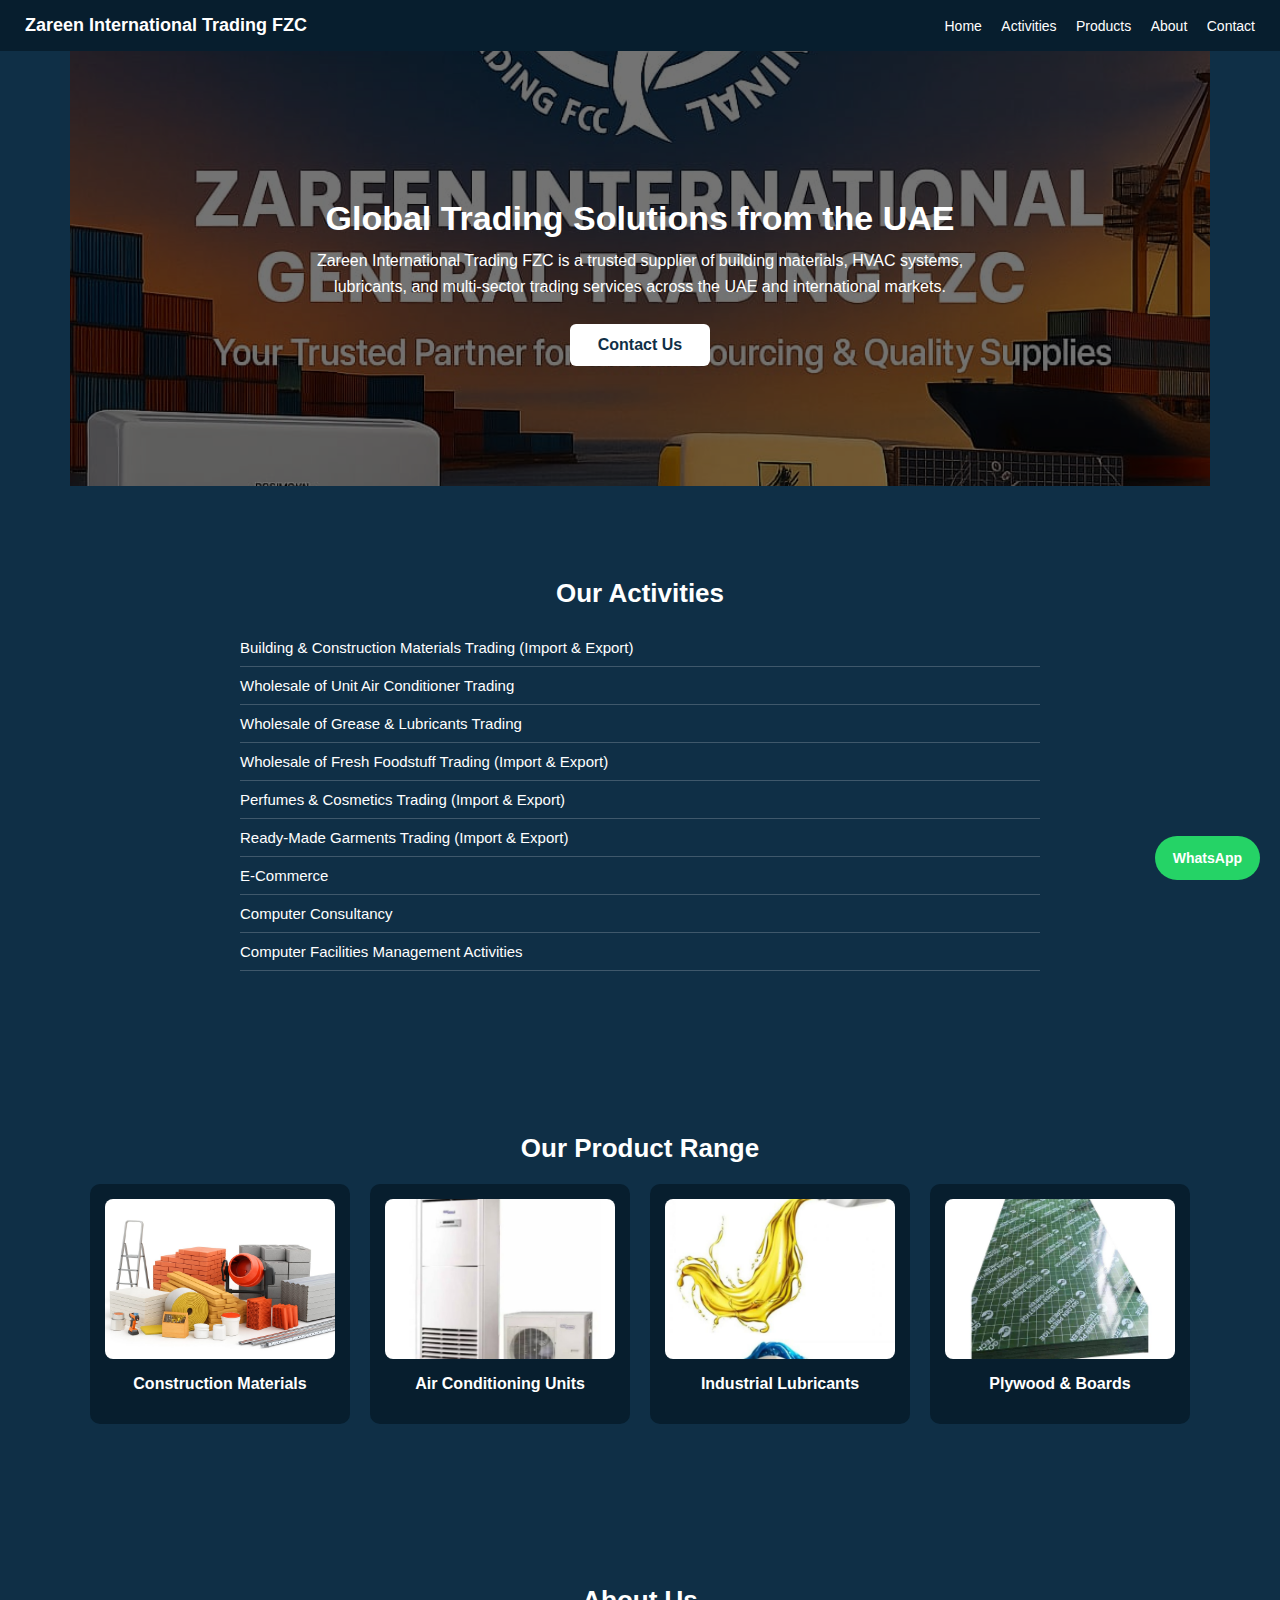
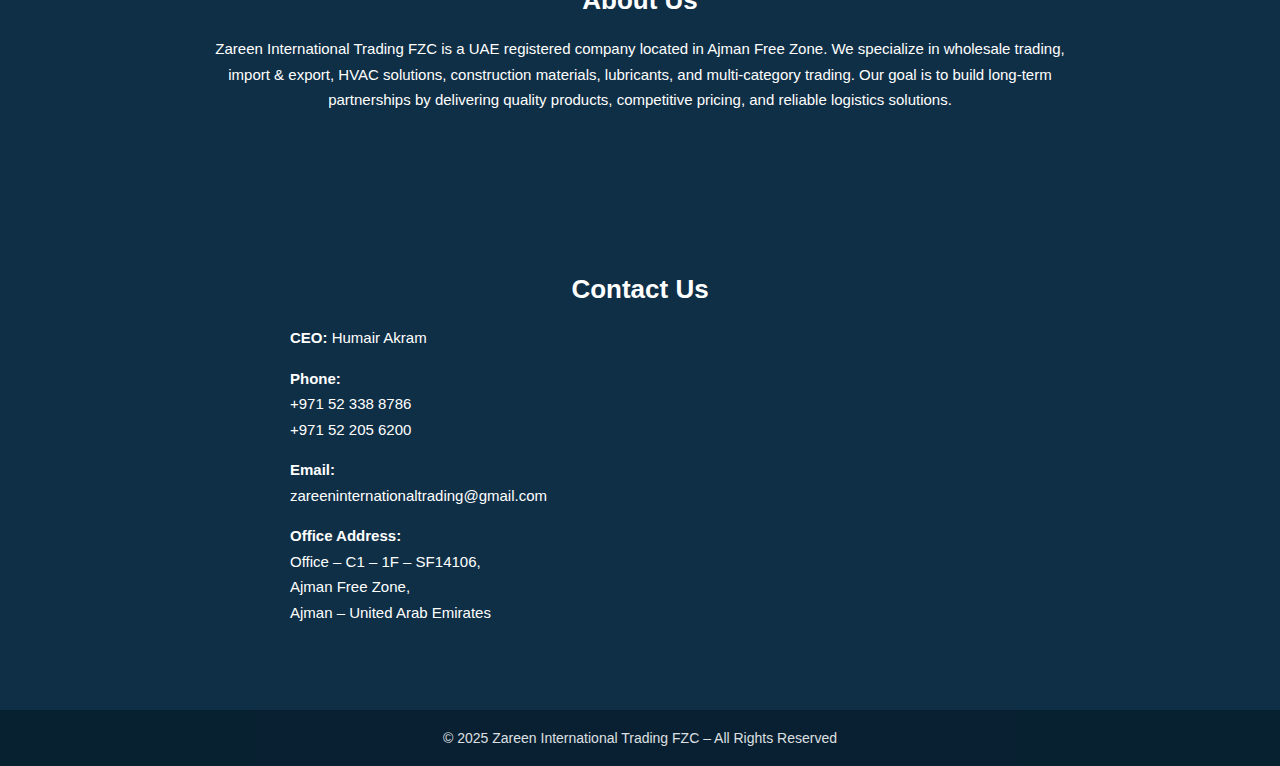
<file: Index.html>
<!DOCTYPE html>
<html lang="en">
<head>
  <meta charset="UTF-8">
  <title>Zareen International Trading FZC</title>

  <meta name="viewport" content="width=device-width, initial-scale=1.0">
  <meta name="description"
        content="Zareen International Trading FZC – Building Materials, HVAC, Lubricants & Import Export Company in UAE">

  <!-- SEO -->
  <meta name="keywords"
        content="Zareen International Trading FZC, Building Materials UAE, HVAC Trading Dubai, Import Export UAE">
  <meta name="author" content="Zareen International Trading FZC">
  <meta name="geo.region" content="AE">
  <meta name="geo.placename" content="Ajman, United Arab Emirates">

  <style>
    body {
      margin: 0;
      font-family: Arial, Helvetica, sans-serif;
      background: #0f2f46;
      color: #ffffff;
      scroll-behavior: smooth;
    }

    /* HEADER */
    header {
      background: #071e2e;
      padding: 15px 25px;
      display: flex;
      justify-content: space-between;
      align-items: center;
      position: sticky;
      top: 0;
      z-index: 1000;
    }

    header h1 {
      font-size: 18px;
      margin: 0;
      font-weight: bold;
    }

    nav a {
      margin-left: 15px;
      text-decoration: none;
      color: #ffffff;
      font-size: 14px;
    }

    nav a:hover {
      text-decoration: underline;
    }

    /* SECTIONS */
    section {
      padding: 70px 20px;
      max-width: 1100px;
      margin: auto;
    }

    .section-title {
      font-size: 26px;
      margin-bottom: 20px;
      text-align: center;
    }

    /* HERO */
    .hero {
      background: linear-gradient(rgba(0,0,0,0.55), rgba(0,0,0,0.55)),
                  url("assets/css/hero.jpg") center/cover no-repeat;
      text-align: center;
      padding: 120px 20px;
    }

    .hero h2 {
      font-size: 34px;
      margin-bottom: 10px;
    }

    .hero p {
      max-width: 700px;
      margin: auto;
      font-size: 16px;
      line-height: 1.6;
    }

    .btn {
      display: inline-block;
      margin-top: 25px;
      padding: 12px 28px;
      background: #ffffff;
      color: #0f2f46;
      font-weight: bold;
      border-radius: 6px;
      text-decoration: none;
    }

    /* ACTIVITIES */
    .activities-list {
      list-style: none;
      padding: 0;
      max-width: 800px;
      margin: auto;
    }

    .activities-list li {
      padding: 10px 0;
      border-bottom: 1px solid rgba(255,255,255,0.2);
      font-size: 15px;
    }

    /* PRODUCTS */
    .products {
      display: grid;
      grid-template-columns: repeat(auto-fit, minmax(220px, 1fr));
      gap: 20px;
    }

    .product {
      background: #071e2e;
      border-radius: 10px;
      padding: 15px;
      text-align: center;
    }

    .product img {
      width: 100%;
      border-radius: 8px;
      height: 160px;
      object-fit: cover;
    }

    .product h3 {
      margin-top: 12px;
      font-size: 16px;
    }

    /* ABOUT */
    .about-text {
      max-width: 850px;
      margin: auto;
      line-height: 1.7;
      text-align: center;
      font-size: 15px;
    }

    /* CONTACT */
    .contact-box {
      max-width: 700px;
      margin: auto;
      text-align: left;
      line-height: 1.7;
      font-size: 15px;
    }

    /* FOOTER */
    footer {
      background: #071e2e;
      text-align: center;
      padding: 20px;
      font-size: 14px;
      opacity: 0.85;
    }

    /* WHATSAPP */
    .whatsapp {
      position: fixed;
      bottom: 20px;
      right: 20px;
      background: #25d366;
      color: #ffffff;
      padding: 14px 18px;
      border-radius: 50px;
      text-decoration: none;
      font-weight: bold;
      font-size: 14px;
    }
  </style>
</head>

<body>

<header>
  <h1>Zareen International Trading FZC</h1>
  <nav>
    <a href="#home">Home</a>
    <a href="#activities">Activities</a>
    <a href="#products">Products</a>
    <a href="#about">About</a>
    <a href="#contact">Contact</a>
  </nav>
</header>

<!-- HERO -->
<section class="hero" id="home">
  <h2>Global Trading Solutions from the UAE</h2>
  <p>
    Zareen International Trading FZC is a trusted supplier of building materials,
    HVAC systems, lubricants, and multi-sector trading services across the UAE
    and international markets.
  </p>
  <a href="#contact" class="btn">Contact Us</a>
</section>

<!-- ACTIVITIES -->
<section id="activities">
  <h2 class="section-title">Our Activities</h2>
  <ul class="activities-list">
    <li>Building & Construction Materials Trading (Import & Export)</li>
    <li>Wholesale of Unit Air Conditioner Trading</li>
    <li>Wholesale of Grease & Lubricants Trading</li>
    <li>Wholesale of Fresh Foodstuff Trading (Import & Export)</li>
    <li>Perfumes & Cosmetics Trading (Import & Export)</li>
    <li>Ready-Made Garments Trading (Import & Export)</li>
    <li>E-Commerce</li>
    <li>Computer Consultancy</li>
    <li>Computer Facilities Management Activities</li>
  </ul>
</section>

<!-- PRODUCTS -->
<section id="products">
  <h2 class="section-title">Our Product Range</h2>

  <div class="products">
    <div class="product">
      <img src="assets/css/construction.jpg">
      <h3>Construction Materials</h3>
    </div>

    <div class="product">
      <img src="assets/css/ac.jpg">
      <h3>Air Conditioning Units</h3>
    </div>

    <div class="product">
      <img src="assets/css/lubricants.jpg">
      <h3>Industrial Lubricants</h3>
    </div>

    <div class="product">
      <img src="assets/css/plywood.jpg">
      <h3>Plywood & Boards</h3>
    </div>
  </div>
</section>

<!-- ABOUT -->
<section id="about">
  <h2 class="section-title">About Us</h2>
  <p class="about-text">
    Zareen International Trading FZC is a UAE registered company located in
    Ajman Free Zone. We specialize in wholesale trading, import & export,
    HVAC solutions, construction materials, lubricants, and multi-category trading.
    Our goal is to build long-term partnerships by delivering quality products,
    competitive pricing, and reliable logistics solutions.
  </p>
</section>

<!-- CONTACT -->
<section id="contact">
  <h2 class="section-title">Contact Us</h2>

  <div class="contact-box">
    <p><strong>CEO:</strong> Humair Akram</p>
    <p><strong>Phone:</strong><br>
      +971 52 338 8786<br>
      +971 52 205 6200
    </p>

    <p><strong>Email:</strong><br>
      zareeninternationaltrading@gmail.com
    </p>

    <p><strong>Office Address:</strong><br>
      Office – C1 – 1F – SF14106,<br>
      Ajman Free Zone,<br>
      Ajman – United Arab Emirates
    </p>
  </div>
</section>

<footer>
  © 2025 Zareen International Trading FZC – All Rights Reserved
</footer>

<a class="whatsapp"
   href="https://wa.me/971523388786"
   target="_blank">
   WhatsApp
</a>

</body>
</html>
</file>
